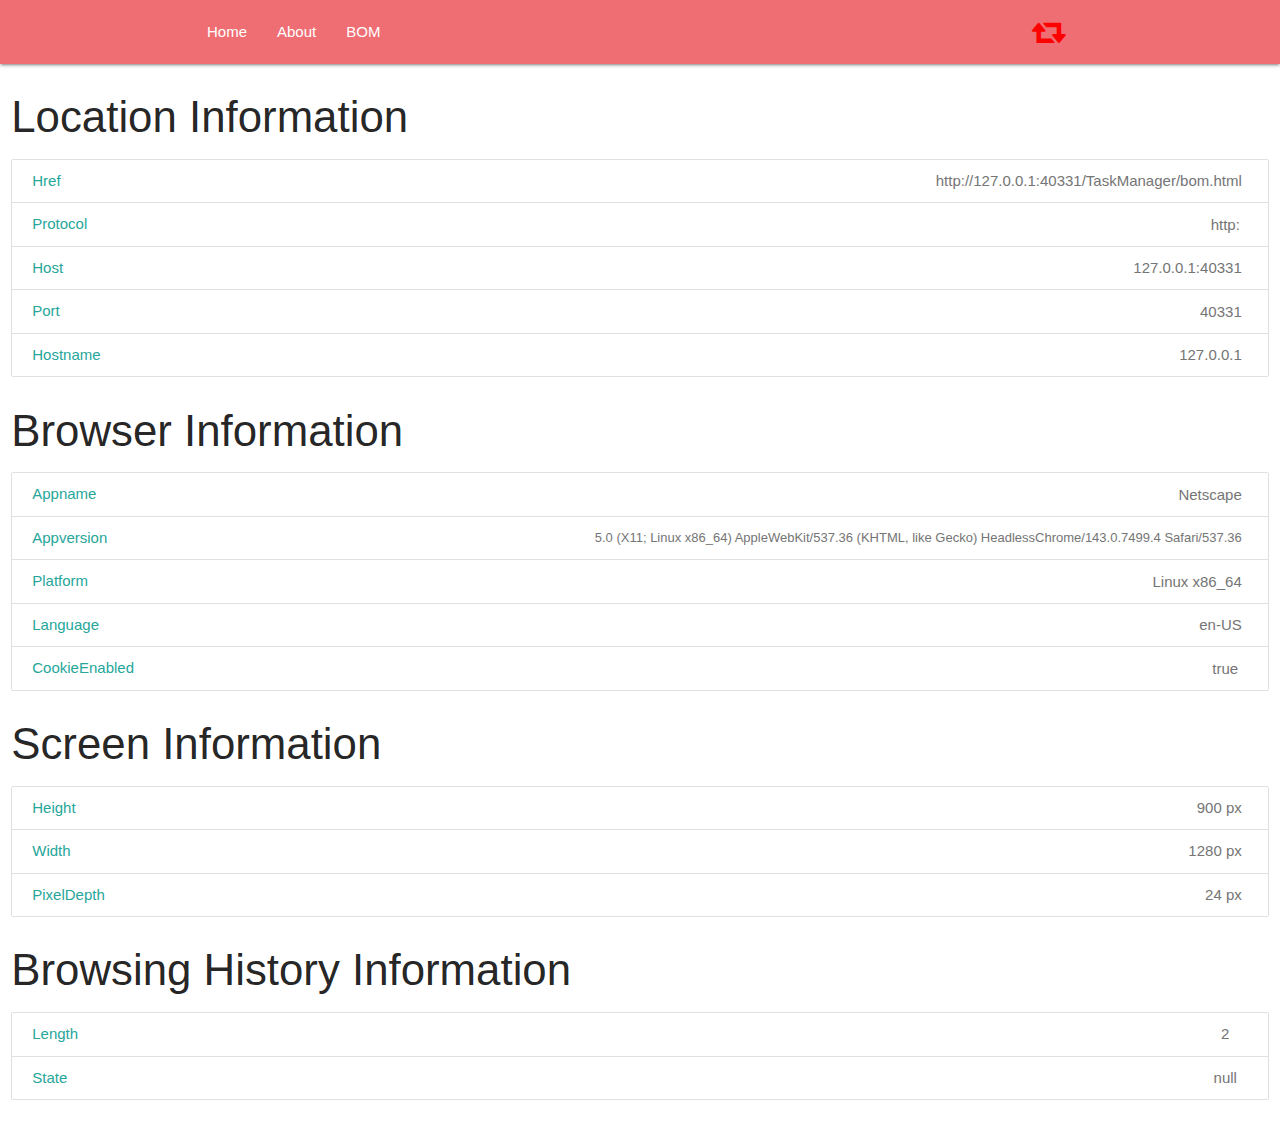
<file: TaskManager/bom.html>
<!DOCTYPE html>
<html lang="en">

<head>
    <meta charset="UTF-8">
    <meta name="viewport" content="width=device-width, initial-scale=1.0">
    <!-- Materialize Compiled and minified CSS -->
    <link rel="stylesheet" href="https://cdnjs.cloudflare.com/ajax/libs/materialize/1.0.0/css/materialize.min.css">
    <!-- Font Owesome Compiled and minified CSS -->
    <link rel="stylesheet" href="https://stackpath.bootstrapcdn.com/font-awesome/4.7.0/css/font-awesome.min.css" integrity="sha384-wvfXpqpZZVQGK6TAh5PVlGOfQNHSoD2xbE+QkPxCAFlNEevoEH3Sl0sibVcOQVnN" crossorigin="anonymous">
    <!-- Custom Css -->
    <link rel="stylesheet" href="assets/css/style.css">

    <link rel="shortcut icon" type="image/svg" href="assets/images/tasks-solid.svg" />
    <title>Task List App</title>
</head>

<body>



    <!-- Navigation  -->
    <nav>
        <div class="container">
            <div class="nav-wrapper ">
                <a href="#" class="brand-logo right"><i class="fa fa-retweet"></i></a>
                <ul id="nav-mobile" class="left hide-on-med-and-down">
                    <li><a href="index.html">Home</a></li>
                    <li><a href="">About </a></li>
                    <li><a href="bom.html">BOM</a></li>
                </ul>
            </div>
        </div>

    </nav>

    <!-- End of Navigation  -->


    <!-- Row -->

    <div class="row">
        <div class="col s12">

            <h3>Location Information </h3>
            <div class="collection">

                <a href="#!" class="collection-item" >Href<span class="badge" id="href">(Answer)</span></a>
                <a href="#!" class="collection-item" >Protocol<span class="badge" id="protocol">(Answer)</span></a>
                <a href="#!" class="collection-item" >Host<span class="badge" id="host">(Answer)</span></a>
                <a href="#!" class="collection-item" >Port<span class="badge" id="port">(Answer)</span></a>
                <a href="#!" class="collection-item" >Hostname<span class="badge" id="hostName">(Answer)</span></a>
            </div>

            <h3>Browser Information </h3>
            <div class="collection">

                <a href="#!" class="collection-item" >Appname<span class="badge" id="appName">(Answer)</span></a>
                <a href="#!" class="collection-item" >Appversion<span class="badge" id="appVersion" style="font-size: small;">(Answer)</span></a>
                <a href="#!" class="collection-item" >Platform<span class="badge" id="platform">(Answer)</span></a>
                <a href="#!" class="collection-item" >Language<span class="badge" id="language">(Answer)</span></a>
                <a href="#!" class="collection-item" >CookieEnabled<span class="badge" id="cookieEnabled">(Answer)</span></a>
            </div>
            <h3>Screen Information </h3>
            <div class="collection">
                <a href="#!" class="collection-item" >Height<span class="badge" id="height">(Answer)</span></a>
                <a href="#!" class="collection-item" >Width<span class="badge" id="width">(Answer)</span></a>
                <a href="#!" class="collection-item" >PixelDepth<span class="badge" id="pixelDepth">(Answer)</span></a>
            </div>

            <h3>Browsing History Information </h3>
            <div class="collection">
                <a href="#!" class="collection-item" >Length<span class="badge" id="length">(Answer)</span></a>
                <a href="#!" class="collection-item" >State<span class="badge" id="state">(Answer)</span></a>
            </div>
        </div>

    </div>

    <!-- Card Row -->





    <!-- Jquery Compiled and minified JavaScript -->
    <script src="https://code.jquery.com/jquery-3.5.1.js" integrity="sha256-QWo7LDvxbWT2tbbQ97B53yJnYU3WhH/C8ycbRAkjPDc=" crossorigin="anonymous"></script>
    <!-- Materialize Compiled and minified JavaScript -->
    <script src="https://cdnjs.cloudflare.com/ajax/libs/materialize/1.0.0/js/materialize.min.js"></script>

    <!-- Our bom Js  -->
    <script src="assets/js/bom.js"></script>
</body>

</html>
</file>
<file: TaskManager/assets/css/style.css>
i {
    color: red;
}
</file>
